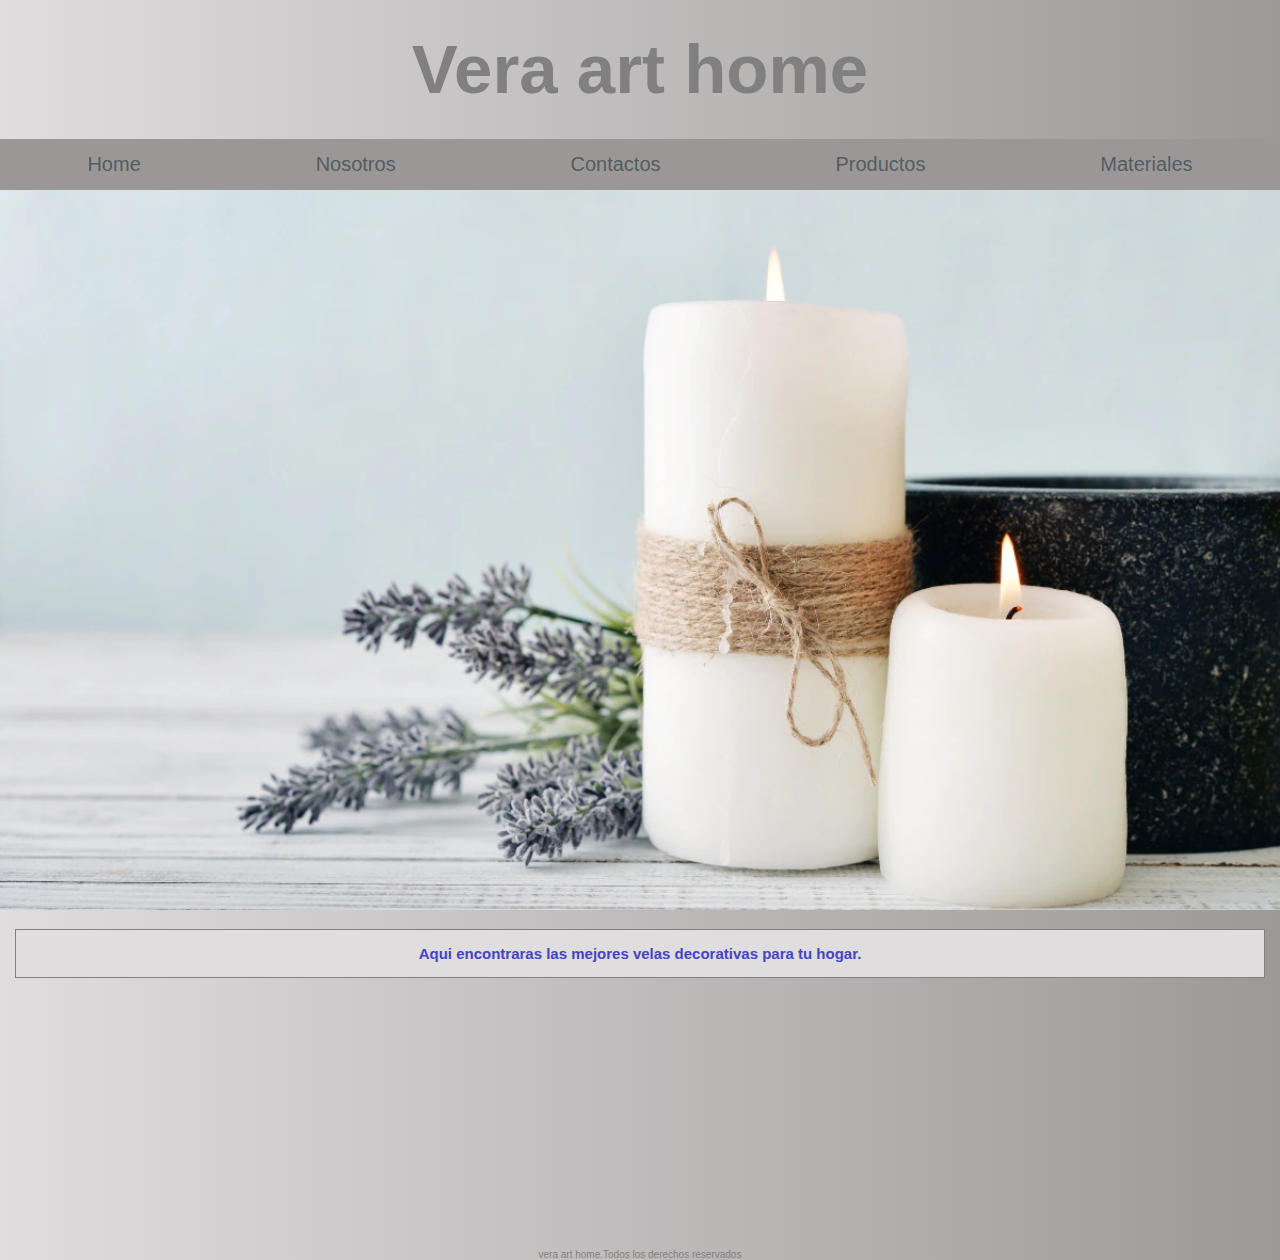
<file: index.html>
<!DOCTYPE html>
<html lang="en">
<head>
    <meta charset="UTF-8">
    <meta http-equiv="X-UA-Compatible" content="IE=edge">
    <meta name="viewport" content="width=device-width, initial-scale=1.0">
    <title>Home</title>
    <link rel="stylesheet" href="css/main.css">
</head>
<body>
</head>
<body class="body">
<div id="index">
    <header class="header">
        <h1 class="titulo">Vera art home</h1>
    <nav class="nav">
        <a href="index.html" class="menu">Home</a>
        <a href="page/Nosotros.html" class="menu">Nosotros</a>
        <a href="page/contacto.html" class="menu">Contactos</a>
        <a href="page/productos.html" class="menu">Productos</a>
        <a href="page/materialesutilizados.html" class="menu">Materiales</a>
    </nav>   
        <div id="logo">
            <img src="img/7CCVT3DPJVCXHMFDXPBXXQBAD4.webp" alt="logo">
        </div>
        
    </header>
    <main>
        <h2 class="h2">
         Aqui encontraras las mejores velas decorativas para tu hogar.
        </h2>

    </main>
    <footer>
        <P class="derechos">
            vera art home.Todos los derechos reservados
        </P>
    </footer>
</div>

</body>
</html>
</body>
</html>
</file>
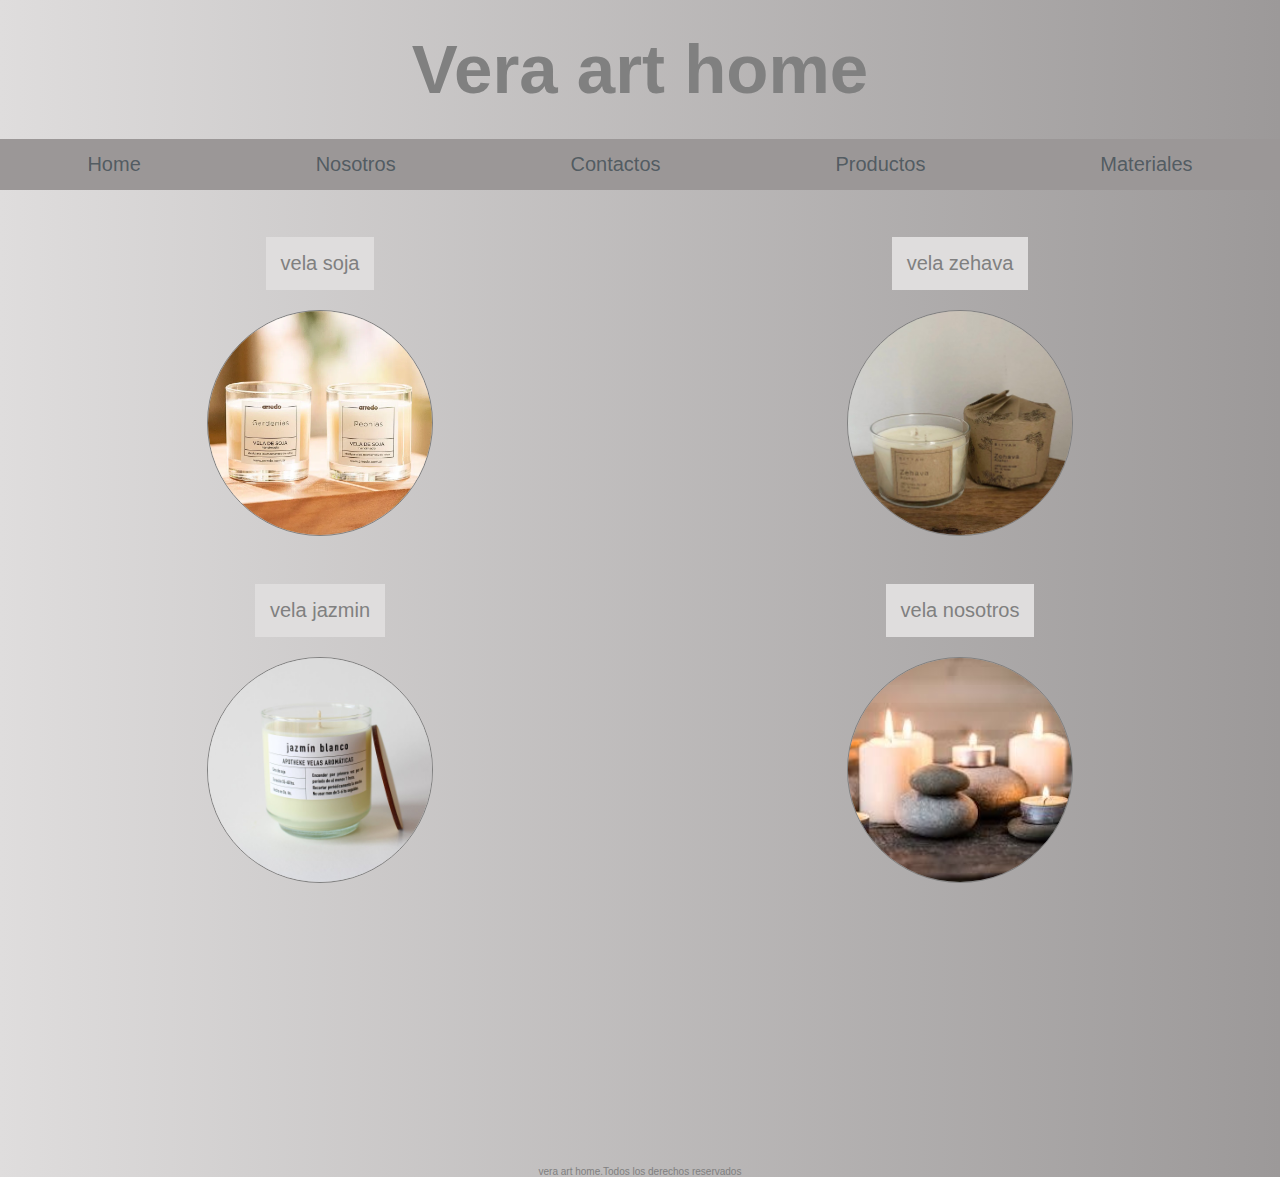
<file: page/productos.html>
<!DOCTYPE html>
<html lang="en">
<head>
    <meta charset="UTF-8">
    <meta http-equiv="X-UA-Compatible" content="IE=edge">
    <meta name="viewport" content="width=device-width, initial-scale=1.0">
    <title>Productos</title>
    <link rel="stylesheet" href="../css/main.css">
</head>
<body>
</head>
<body class="body">
    <header class="header">
        <h1 class="titulo">Vera art home</h1>
        <nav class="nav">
            <a href="../index.html" class="menu">Home</a>
            <a href="page/Nosotros.html" class="menu">Nosotros</a>
            <a href="page/contacto.html" class="menu">Contactos</a>
            <a href="../page/productos.html" class="menu">Productos</a>
            <a href="page/materialesutilizados.html" class="menu">Materiales</a>
        </nav>   
    </header>
    <div id="grillaProductos">
        <section class="producto1">
            <img src="../img/vela 1.webp" alt="vela1" class="producto">
            <p class="nosotros">
                vela soja
            </p>
        </section>
        <section class="producto2">
            <img src="../img/vela 2.jpg" alt="vela2" class="producto">
            <p class="nosotros">
                vela zehava
            </p> 
        </section>
        <section class="producto3">
            <img src="../img/vela 3.jpg" alt="vela3" class="producto">
            <p class="nosotros">
                vela jazmin 
        </section>
        <section class="producto4">
            <img src="../img/vela nosotros.jpg" alt="vela4" class="producto">
            <p class="nosotros">
                vela nosotros
            </p>
        </section>
        
        </section>
       
    </div> 
    <footer class="footer">
        <P class="derechos">
            vera art home.Todos los derechos reservados
        </P>
    </footer>
    
</body>
</html>
</body>
</html>
</file>
<file: css/main.css>
*{
    margin: 0%;
    padding:0%;
}
.body{
    background-image: linear-gradient(to left, rgb(156, 153, 153), rgb(223, 221, 221) ); 
    font-family: 'Lucida Sans', 'Lucida Sans Regular', 'Lucida Grande', 'Lucida Sans Unicode', Geneva, Verdana, sans-serif;   
}
.titulo{
    padding: 10px;
    font-size: 30%;
    color: rgb(95, 93, 93);
    
}
.nav{
    background-color: rgb(155, 151, 151);
    display: flex;
    justify-content: center;
}
.menu{
    color: rgba(79, 89, 95, 0.966);
    padding: 5px;
    margin: 10px;
    display: inline-block;
    text-decoration: none;
    font-size: 10px;
}
.menu:hover{
    background: rgba(79, 89, 95, 0.26);
}
.producto:hover{
    transform: scale(1.1);
}
.h2{
    color:rgb(69, 69, 194);
    font-size: 15px;
    margin: 15px;
    padding: 15px;
    background-color: rgb(223, 221, 221);
    text-align: center;
    border: solid 1px grey;  
}
.h3{
    background-color: rgb(223, 221, 221);
    text-align: center;
    border: solid 1px;
    margin-left: 15%;
}
#logo img{ 
    height: 60%;
    width: 100%;
    margin: 0%;
    padding: 0%;
    border: 0%;
    grid-area: logo;
}
.nosotros{
    color: grey;
    background-color:rgb(223, 221, 221);
    font-size: 20px;
    margin: 20px;
    padding: 15px;
}
.producto{
    width: 35%;
    border-radius: 50% ;
    border: 1px solid grey;
    
}
.derechos{
    color: grey;
    text-align: center;
    font-size: 10px;
    margin-top: 20%;
    grid-area: derechos;  
}
.main{
   background-color: rgb(223, 221, 221);
    justify-content: space-around;
    align-items: center;
    border: solid 1px grey;
    display: flex;
    grid-area: main;

}
    
#index{
        display: grid;
        height: 80vh;
        grid-template-columns: 1fr;
        grid-template-areas:"nav"
                            "titulo"
                            "logo"
                            "main"
                            "derechos";
        justify-content: center;}

#grillaProductos{
    display: grid;
    height: 80vh;
    grid-template-columns: 1fr 1fr;
    grid-template-areas: "producto1 producto2"
                          "producto3 producto4"
                          "derechos derechos";   
}
.producto1{
    grid-area: producto1;
    display: flex;
    flex-direction: column-reverse;
    align-items: center;
}
.producto2{
    grid-area: producto2;
    display: flex;
    flex-direction: column-reverse;
    align-items: center;
}.producto3{
    grid-area: producto3;
    display: flex;
    flex-direction: column-reverse;
    align-items: center;
}.producto4{
    grid-area: producto4;
    display: flex;
    flex-direction: column-reverse;
    align-items: center;
}
@media only screen and (min-width:1024px) {
    #grillaProductos{
        display: grid;
        height: 80vh;
        grid-template-columns: 1fr 1fr;
        grid-template-areas: "producto1 producto2"
                              "producto3 producto4"
                              "derechos derechos"; 
}    
}
.nav{
    background-color: rgb(155, 151, 151);
    display: flex;
    justify-content: space-around;
}
.menu{
    color: rgba(79, 89, 95, 0.966);
    padding: 5px;
    margin: 9px;
    display: inline-block;
    text-decoration: none;
    font-size: 20px;
}
.titulo{
    color: grey;
    font-weight: bold;
    font-family: 'Lucida Sans', 'Lucida Sans Regular', 'Lucida Grande', 'Lucida Sans Unicode', Geneva, Verdana, sans-serif;
    font-size: 69px;
    text-align: center;
    margin: 15px;
    padding: 15px;
    animation-name: scale;
    animation-iteration-count: infinite;
    animation-duration: 5s;}
    
    @keyframes scale {
        from {
            transform: scale(1.0);
        }
        to{
            transform: scale(1.1);
        }
    }
#index{
    display: grid;
    height: 80vh;
    grid-template-columns: 1fr;
    grid-template-areas:"titulo"
                        "imghome"
                        "texto"
                        "redes"
                        "footer";
    justify-content: center;
}
.derechos{
    color: grey;
    font-size: 10px;
    grid-area: derechos;
    margin-top: 20%;
}
</file>
